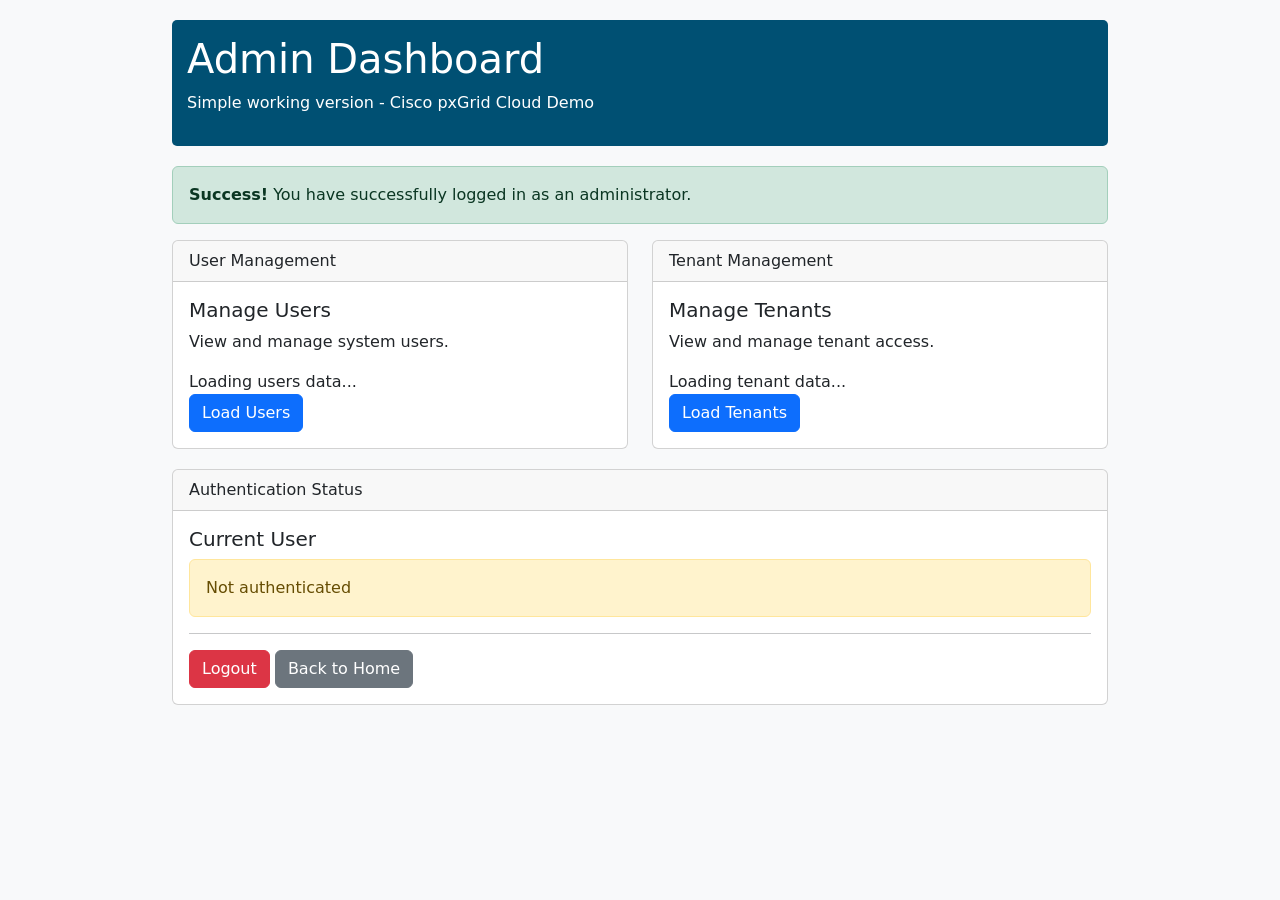
<file: pxgrid-cloud-demo/frontend/admin/simple-dashboard.html>
<!DOCTYPE html>
<html lang="en">
<head>
    <meta charset="UTF-8">
    <meta name="viewport" content="width=device-width, initial-scale=1.0">
    <title>Simple Admin Dashboard - Cisco pxGrid Cloud Demo</title>
    <!-- Use only CDN resources that are guaranteed to load -->
    <link href="https://cdn.jsdelivr.net/npm/bootstrap@5.3.0-alpha1/dist/css/bootstrap.min.css" rel="stylesheet">
    <style>
        body {
            padding-top: 20px;
            background-color: #f8f9fa;
        }
        .container {
            max-width: 960px;
        }
        .admin-header {
            background-color: #005073;
            color: white;
            padding: 15px;
            border-radius: 5px;
            margin-bottom: 20px;
        }
        .card {
            margin-bottom: 20px;
        }
    </style>
</head>
<body>
    <div class="container">
        <div class="admin-header">
            <h1>Admin Dashboard</h1>
            <p>Simple working version - Cisco pxGrid Cloud Demo</p>
        </div>
        
        <div class="alert alert-success">
            <strong>Success!</strong> You have successfully logged in as an administrator.
        </div>
        
        <div class="row">
            <div class="col-md-6">
                <div class="card">
                    <div class="card-header">
                        User Management
                    </div>
                    <div class="card-body">
                        <h5 class="card-title">Manage Users</h5>
                        <p class="card-text">View and manage system users.</p>
                        <div id="user-status">Loading users data...</div>
                        <button class="btn btn-primary" id="load-users-btn">Load Users</button>
                    </div>
                </div>
            </div>
            
            <div class="col-md-6">
                <div class="card">
                    <div class="card-header">
                        Tenant Management
                    </div>
                    <div class="card-body">
                        <h5 class="card-title">Manage Tenants</h5>
                        <p class="card-text">View and manage tenant access.</p>
                        <div id="tenant-status">Loading tenant data...</div>
                        <button class="btn btn-primary" id="load-tenants-btn">Load Tenants</button>
                    </div>
                </div>
            </div>
        </div>
        
        <div class="card">
            <div class="card-header">
                Authentication Status
            </div>
            <div class="card-body">
                <h5 class="card-title">Current User</h5>
                <div id="auth-status">Checking authentication...</div>
                <hr>
                <button class="btn btn-danger" id="logout-btn">Logout</button>
                <a href="../index.html" class="btn btn-secondary">Back to Home</a>
            </div>
        </div>
    </div>

    <!-- Guaranteed to work JavaScript -->
    <script src="https://cdn.jsdelivr.net/npm/bootstrap@5.3.0-alpha1/dist/js/bootstrap.bundle.min.js"></script>
    <script>
    document.addEventListener('DOMContentLoaded', function() {
        // Display user info from localStorage
        const userData = localStorage.getItem('user_data');
        const authStatus = document.getElementById('auth-status');
        
        if (userData) {
            try {
                const user = JSON.parse(userData);
                authStatus.innerHTML = `
                    <div class="alert alert-info">
                        <strong>Logged in as:</strong> ${user.username}<br>
                        <strong>Email:</strong> ${user.email}<br>
                        <strong>Role:</strong> ${user.role}
                    </div>
                `;
            } catch (e) {
                authStatus.innerHTML = `<div class="alert alert-danger">Error parsing user data</div>`;
            }
        } else {
            authStatus.innerHTML = `<div class="alert alert-warning">Not authenticated</div>`;
            setTimeout(() => {
                window.location.href = '../login.html';
            }, 2000);
        }
        
        // Handle logout button
        document.getElementById('logout-btn').addEventListener('click', function() {
            localStorage.removeItem('auth_token');
            localStorage.removeItem('user_data');
            localStorage.removeItem('redirect_history');
            window.location.href = '../login.html';
        });
        
        // Load users button
        document.getElementById('load-users-btn').addEventListener('click', function() {
            const userStatus = document.getElementById('user-status');
            userStatus.innerHTML = `<div class="spinner-border text-primary" role="status"><span class="visually-hidden">Loading...</span></div>`;
            
            setTimeout(() => {
                userStatus.innerHTML = `
                    <div class="alert alert-info">
                        <strong>Admin User:</strong> admin@example.com<br>
                        <strong>Regular User:</strong> user@example.com
                    </div>
                `;
            }, 1000);
        });
        
        // Load tenants button
        document.getElementById('load-tenants-btn').addEventListener('click', function() {
            const tenantStatus = document.getElementById('tenant-status');
            tenantStatus.innerHTML = `<div class="spinner-border text-primary" role="status"><span class="visually-hidden">Loading...</span></div>`;
            
            setTimeout(() => {
                tenantStatus.innerHTML = `
                    <div class="alert alert-info">
                        <strong>Tenant 1:</strong> ISE<br>
                        <strong>Status:</strong> Active
                    </div>
                `;
            }, 1000);
        });
    });
    </script>
</body>
</html>
</file>
